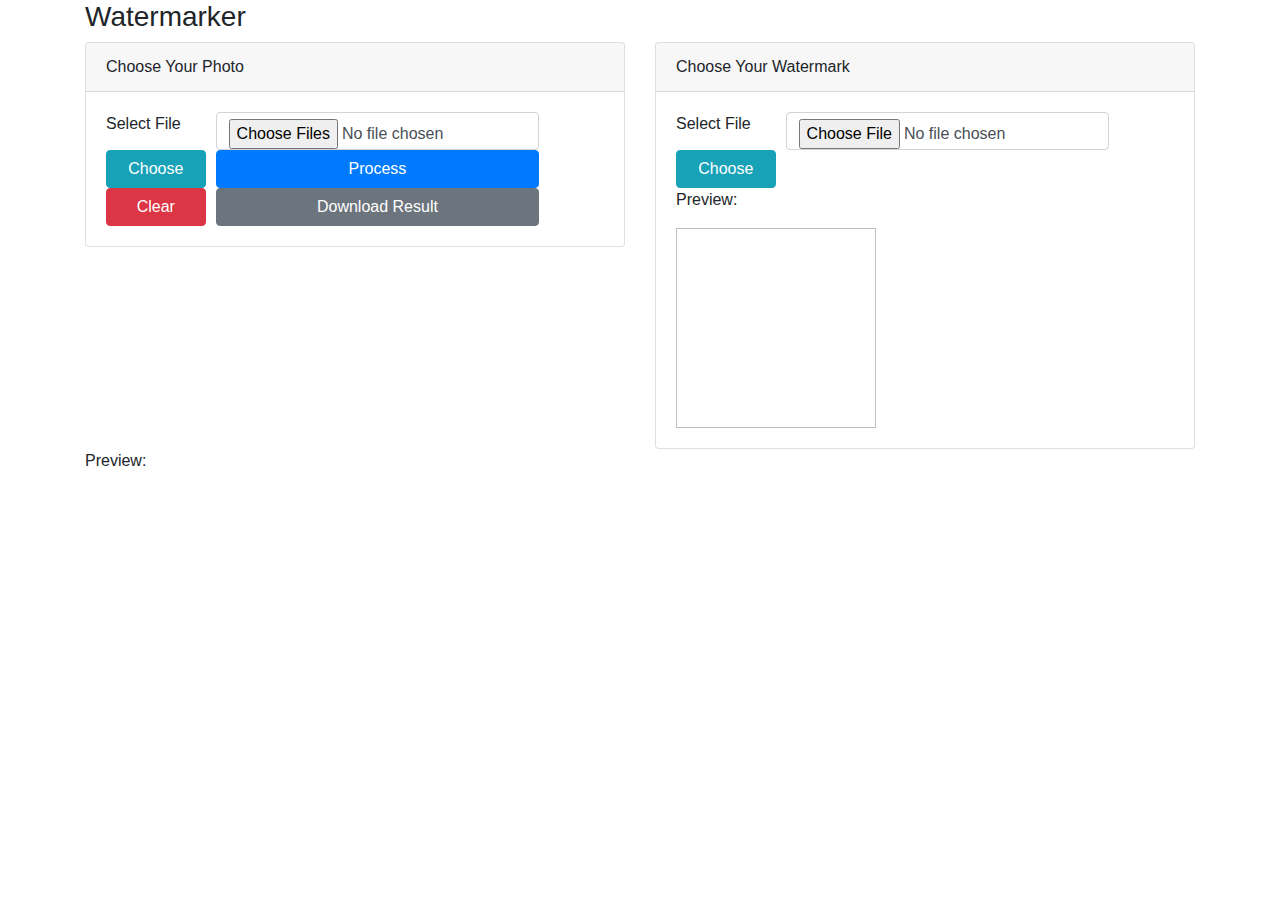
<file: public/watermarker.html>
<html>
  <head>
    <meta charset="utf-8" />
    <title>Watermarker</title>
    <link rel="stylesheet" href="../css/bootstrap.min.css" />
    <script src="../js/jquery-3.3.1.slim.min.js"></script>
    <script src="../js/popper.min.js"></script>
    <script src="../js/bootstrap.min.js"></script>
    <script src="../js/app.js"></script>
    <style>
      .grid2 {
        display: grid;
        grid-template-columns: 20% 65%  ;
        grid-column-gap: 10px;
      }

      .row {
        grid-row-gap: 10px;
      }
    </style>
  </head>
  <body>
    <div class="container">
      <div class="header"><h3>Watermarker</h3></div>
      <div class="row">
        <div class="col-md-6">
          <div class="card">
            <div class="card-header">Choose Your Photo</div>
            <div class="card-body">
              <div class="field grid2">
                <label>Select File</label>
                <input id="input-photo"  class="form-control"  type="file"  accept="image/*" multiple  />
              
                <button id="btn-set-photo" class="btn btn-info">Choose</button>
                <button id="btn-watermark" class="btn btn-primary">Process</button>
                <button id="btn-clear-photo" class="btn btn-danger">Clear</button>
                <button id="btn-download" class="btn btn-secondary">Download Result</button>
              </div> 
            </div>
          </div>
        </div>
        <div class="col-md-6">
            <div class="card">
          <div class="card-header">Choose Your Watermark</div>
          <div class="card-body">
            <div class="field grid2">
              <label>Select File</label>
              <input id="input-watermark"  class="form-control" type="file" accept="image/*" /> 
              <button id="btn-set-watermark" class="btn btn-info">
                Choose
              </button>
            </div>
            <div>
              <p>Preview:</p>
              <img id="preview-watermark" width="200" height="200" />
            </div></div>
          </div>
        </div>
      </div>
      <div  >
        <p>Preview:</p>
        <div id="preview-photo"></div>
      </div>
      <div hidden="true" id="temp-canvas"></div>
    </div>
  
  </body>
  <script type="text/javascript">
    const inputWatermark = byId("input-watermark");
    const inputPhoto = byId("input-photo");
    const previewPhoto = byId("preview-photo");
    const previewWatermark = byId("preview-watermark");
    const tempCanvasWrap = byId("temp-canvas");
    const REAL_HEIGHT = 1080;
    const REAL_WIDTH = 1920;
    const HEIGHT = 200;
    const WIDTH = 200; 
    let Images_data = [];

    function createCanvasWithImage(src) {
      const canvas = document.createElement("canvas");
      canvas.width = WIDTH;
      canvas.height = HEIGHT;
      canvas.style.border = "solid 1px blue";
      canvas.className = "img-previews";

      const ctx = canvas.getContext("2d");
      const img = new Image();
      img.onload = function () {
        ctx.drawImage(img, 0, 0, WIDTH, HEIGHT);
      };
      img.src = src;
      return canvas;
    }

    function createImg(src) {
      const img = document.createElement("img");
      img.src = src;
      img.width = WIDTH;
      img.height = HEIGHT;
      img.className = "col-md-12";
      img.style.border = "solid 1px black";
      return img;
    }

    function clearPreview(){
        previewPhoto.innerHTML = "";
        tempCanvasWrap.innerHTML = "";
        Images_data = {}; 
    }

    function init() {
      byId("btn-set-photo").onclick = function (e) {
        clearPreview();
        const files = inputPhoto.files;
        for (let i = 0; i < files.length; i++) {
          const element = files[i];
          toBase64Multiple(element, function (result) {
            const img = createCanvasWithImage(result);
            previewPhoto.appendChild(img);
            Images_data[i]=(img);
          });
        }
      };

      byId("btn-set-watermark").onclick = function (e) {
        toBase64(inputWatermark, function (res) {
          previewWatermark.src = res;
        });
      };

      byId("btn-watermark").onclick = function(e){
        processWatermark();
      }

      byId("btn-clear-photo").onclick = function(e){
        clearPreview();
      }

      byId("btn-download").onclick = function(e){
          downloadResult();
      }
    }

    function downloadResult(){
        const previewCanvas = document.getElementsByClassName("temp-canvas");
        for (let i = 0; i < previewCanvas.length; i++) {
            const canvas = previewCanvas[i];
            const data = canvas.toDataURL("image/png");
            
            let a = document.createElement("a");  
            document.body.appendChild(a);   
            a.href = data;
            a.setAttribute("hidden", "true");
            a.download = "Watermarked_"+i+(new Date())+".png"; 
            a.click();   
        }
    }

    function processWatermark(){
        const previewCanvas = document.getElementsByClassName("img-previews");
        const watermarkImg = new Image();
        watermarkImg.onload = function(e){
            for (let i = 0; i < previewCanvas.length; i++) {
                const canvas = previewCanvas[i];
                const ctx = canvas.getContext("2d");
                ctx.drawImage(watermarkImg, 0, 0, WIDTH, HEIGHT);

                const tempCanvs = document.createElement("canvas");
                tempCanvs.className="temp-canvas";  
                tempCanvs.width = REAL_WIDTH;
                tempCanvs.height = REAL_HEIGHT;
                const ctxTemp = tempCanvs.getContext("2d");
                ctxTemp.drawImage(Images_data[i], 0, 0, REAL_WIDTH, REAL_HEIGHT);
                ctxTemp.drawImage(watermarkImg, 0, 0, REAL_WIDTH, REAL_WIDTH);

                tempCanvasWrap.appendChild(tempCanvs);
            }
        }
        watermarkImg.src = previewWatermark.src;
    }

    init();
  </script>
</html>
</file>
